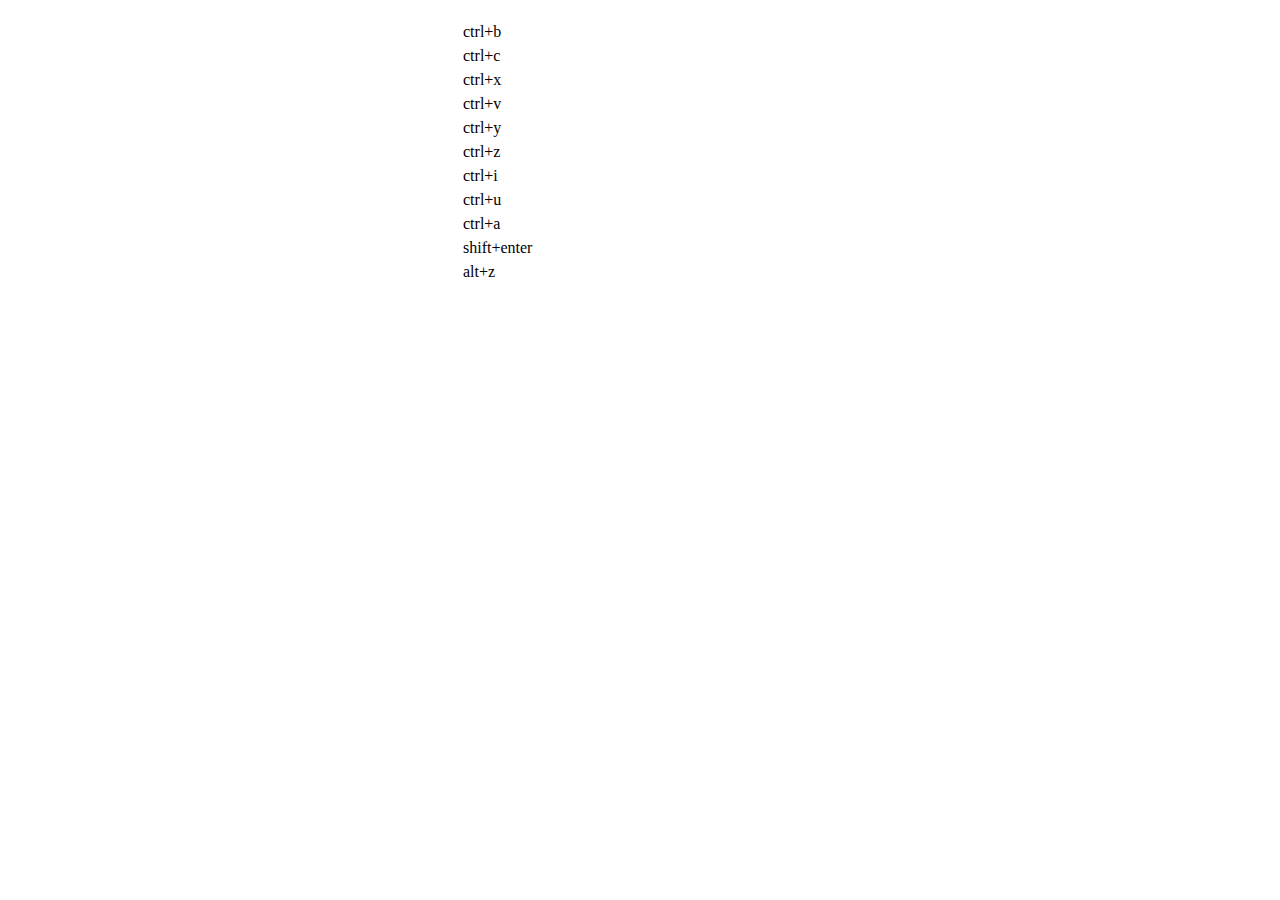
<file: dialogs/help/help.html>
<!DOCTYPE HTML PUBLIC "-//W3C//DTD HTML 4.01 Transitional//EN"
        "http://www.w3.org/TR/html4/loose.dtd">
<html>
<head>
    <title>帮助</title>
    <meta content="text/html; charset=utf-8" http-equiv="Content-Type"/>
    <script type="text/javascript" src="../internal.js"></script>
    <link rel="stylesheet" type="text/css" href="help.css">
</head>
<body>
<div class="wrapper" id="helptab">
    <div id="tabHeads" class="tabhead">
        <span class="focus" tabsrc="about"><var id="lang_input_about"></var></span>
        <span tabsrc="shortcuts"><var id="lang_input_shortcuts"></var></span>
    </div>
    <div id="tabBodys" class="tabbody">
        <div id="about" class="panel">
            <h1>UEditor</h1>
            <p id="version"></p>
            <p><var id="lang_input_introduction"></var></p>
        </div>
        <div id="shortcuts" class="panel">
            <table>
                <thead>
                <tr>
                    <td><var id="lang_Txt_shortcuts"></var></td>
                    <td><var id="lang_Txt_func"></var></td>
                </tr>
                </thead>
                <tbody>
                <tr>
                    <td>ctrl+b</td>
                    <td><var id="lang_Txt_bold"></var></td>
                </tr>
                <tr>
                    <td>ctrl+c</td>
                    <td><var id="lang_Txt_copy"></var></td>
                </tr>
                <tr>
                    <td>ctrl+x</td>
                    <td><var id="lang_Txt_cut"></var></td>
                </tr>
                <tr>
                    <td>ctrl+v</td>
                    <td><var id="lang_Txt_Paste"></var></td>
                </tr>
                <tr>
                    <td>ctrl+y</td>
                    <td><var id="lang_Txt_undo"></var></td>
                </tr>
                <tr>
                    <td>ctrl+z</td>
                    <td><var id="lang_Txt_redo"></var></td>
                </tr>
                <tr>
                    <td>ctrl+i</td>
                    <td><var id="lang_Txt_italic"></var></td>
                </tr>
                <tr>
                    <td>ctrl+u</td>
                    <td><var id="lang_Txt_underline"></var></td>
                </tr>
                <tr>
                    <td>ctrl+a</td>
                    <td><var id="lang_Txt_selectAll"></var></td>
                </tr>
                <tr>
                    <td>shift+enter</td>
                    <td><var id="lang_Txt_visualEnter"></var></td>
                </tr>
                <tr>
                    <td>alt+z</td>
                    <td><var id="lang_Txt_fullscreen"></var></td>
                </tr>
                </tbody>
            </table>
        </div>
    </div>
</div>
<script type="text/javascript" src="help.js"></script>
</body>
</html>
</file>
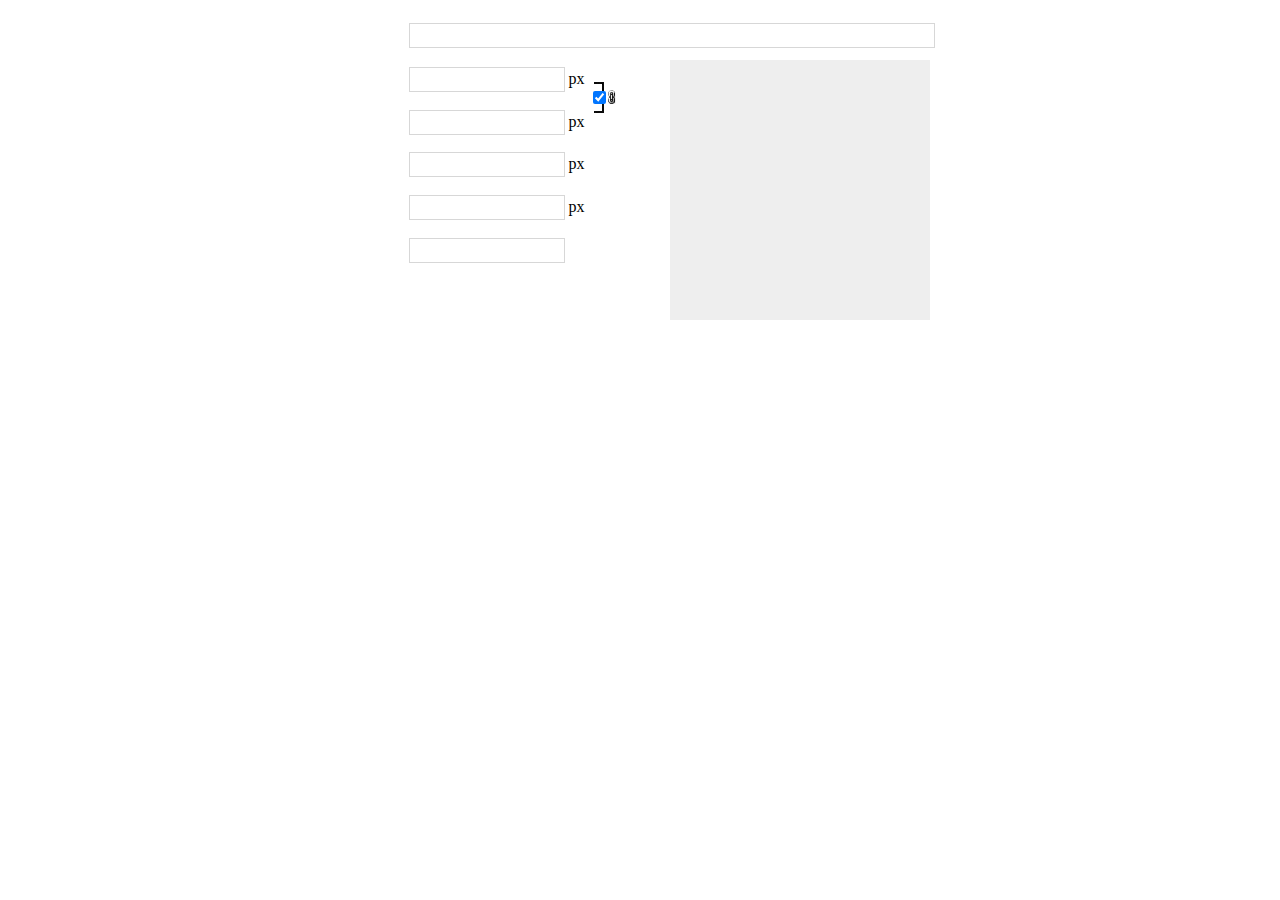
<file: dialogs/image/image.html>
<!DOCTYPE HTML PUBLIC "-//W3C//DTD HTML 4.01 Transitional//EN"
        "http://www.w3.org/TR/html4/loose.dtd">
<html>
<head>
    <title></title>
    <meta http-equiv="Content-Type" content="text/html;charset=utf-8"/>
    <script type="text/javascript" src="../internal.js"></script>
    <link rel="stylesheet" href="image.css" type="text/css" />
</head>
<body>
    <div class="wrapper">
        <div id="imageTab">
            <div id="tabHeads" class="tabhead">
                <span tabSrc="remote"  class="focus"><var id="lang_tab_remote"></var></span>
                <span tabSrc="local"><var id="lang_tab_local"></var></span>
                <span tabSrc="imgManager"><var id="lang_tab_imgManager"></var></span>
                <span tabSrc="imgSearch"><var id="lang_tab_imgSearch"></var></span>
            </div>
            <div id="tabBodys" class="tabbody">
                <div id="remote" class="panel">
                    <table cellpadding="0" cellspacing="0">
                        <tr>
                            <td class="label"><label for="url"><var id="lang_input_url"></var></label></td>
                            <td><input id="url" type="text"/></td>
                        </tr>
                        <tr>
                            <td class="label"><label for="width"><var id="lang_input_width"></var></label></td>
                            <td><input type="text" id="width"/> px</td>
                        </tr>
                        <tr>
                            <td class="label"><label for="height"><var id="lang_input_height"></var></label></td>
                            <td><input type="text" id="height"/> px</td>
                        </tr>
                        <tr>
                            <td class="label"><label for="border"><var id="lang_input_border"></var></label></td>
                            <td><input type="text" id="border"/> px</td>
                        </tr>
                        <tr>
                            <td class="label"><label for="vhSpace"><var id="lang_input_vhspace"></var></label></td>
                            <td><input type="text" id="vhSpace"/> px</td>
                        </tr>
                        <tr>
                            <td class="label"><label for="title"><var id="lang_input_title"></var></label></td>
                            <td><input type="text" id="title"/></td>
                        </tr>
                        <tr>
                            <td class="label"><var id="lang_input_remoteAlign"></var></td>
                            <td id="remoteFloat"></td>
                        </tr>
                    </table>

                    <div id="preview"></div>
                    <div class="lock"><input id="lock" type="checkbox" checked="checked"></div>
                </div>
                <div id="local" class="panel">
                    <div id="flashContainer"></div>
                    <div><div id="upload" style="display: none" ></div><div id="duiqi"></div><div id="localFloat"></div></div>

                    <div class="saveDir">
                        <var id="lang_savePath" ></var>：<select id="savePath">
                            <option value="1">upload</option>
                            <option value="2">upload1</option>
                        </select>
                    </div>
                </div>
                <div id="imgManager" class="panel">
                    <div id="imageList"><var id="lang_imgLoading"></var></div>
                </div>
                <div id="imgSearch" class="panel">
                    <table style="margin-top: 5px;">
                        <tr>
                            <td width="200"><input id="imgSearchTxt" type="text" /></td>
                            <td width="65">
                                <select id="imgType">
                                    <!--具体内容值将由国际化组件动态填充-->
                                    <option value="&s=4&z=0"></option>
                                    <option value="&s=1&z=19"></option>
                                    <option value="&s=2&z=0"></option>
                                    <option value="&s=3&z=0"></option>
                                </select>
                            </td>
                            <td width="80"><input id="imgSearchBtn" type="button"  /></td>
                            <td width="80"><input id="imgSearchReset" type="button" /></td>
                        </tr>
                    </table>
                    <div id="searchList"></div>
                </div>
                <iframe id="maskIframe" src="about:blank" scrolling="no" frameborder="no"></iframe>
            </div>
        </div>
    </div>
    <script type="text/javascript" src="../tangram.js"></script>
    <script type="text/javascript" src="image.js"></script>

    <script type="text/javascript">
        //全局变量
        var imageUrls = [],          //用于保存从服务器返回的图片信息数组
            selectedImageCount = 0;  //当前已选择的但未上传的图片数量

        editor.setOpt({
            imageFieldName:"upfile",
            compressSide:0,
            maxImageSideLength:900
        });
        utils.domReady(function(){
            var flashOptions = {
                container:"flashContainer",                                                    //flash容器id
                url:editor.options.imageUrl,                                           // 上传处理页面的url地址
                ext:'{"param1":"value1", "param2":"value2"}',                                 //可向服务器提交的自定义参数列表
                fileType:'{"description":"'+lang.fileType+'", "extension":"*.gif;*.jpeg;*.png;*.jpg"}',     //上传文件格式限制
                flashUrl:'imageUploader.swf',                                                  //上传用的flash组件地址
                width:608,          //flash的宽度
                height:272,         //flash的高度
                gridWidth:121,     // 每一个预览图片所占的宽度
                gridHeight:120,    // 每一个预览图片所占的高度
                picWidth:100,      // 单张预览图片的宽度
                picHeight:100,     // 单张预览图片的高度
                uploadDataFieldName:editor.options.imageFieldName,    // POST请求中图片数据的key
                picDescFieldName:'pictitle',      // POST请求中图片描述的key
                maxSize:4,                         // 文件的最大体积,单位M
                compressSize:2,                   // 上传前如果图片体积超过该值，会先压缩,单位M
                maxNum:32,                         // 单次最大可上传多少个文件
                compressSide:editor.options.compressSide,                 //等比压缩的基准，0为按照最长边，1为按照宽度，2为按照高度
                compressLength:editor.options.maxImageSideLength        //能接受的最大边长，超过该值Flash会自动等比压缩
            };
            //回调函数集合，支持传递函数名的字符串、函数句柄以及函数本身三种类型
            var callbacks = {
                // 选择文件的回调
                selectFileCallback: function(selectFiles){
                    utils.each(selectFiles,function(file){
                        var tmp = {};
                        tmp.id = file.index;
                        tmp.data = {};
                        postConfig.push(tmp);
                    });
                    selectedImageCount += selectFiles.length;
                    if(selectedImageCount) baidu.g("upload").style.display = "";
                    dialog.buttons[0].setDisabled(true); //初始化时置灰确定按钮
                },
                // 删除文件的回调
                deleteFileCallback: function(delFiles){
                    for(var i = 0,len = delFiles.length;i<len;i++){
                        var index = delFiles[i].index;
                        postConfig.splice(index,1);
                    }
                    selectedImageCount -= delFiles.length;
                    if (!selectedImageCount) {
                        baidu.g("upload").style.display = "none";
                        dialog.buttons[0].setDisabled(false);         //没有选择图片时重新点亮按钮
                    }
                },

                // 单个文件上传完成的回调
                uploadCompleteCallback: function(data){
                    try{
                        var info = eval("(" + data.info + ")");
                        info && imageUrls.push(info);
                        selectedImageCount--;
                    }catch(e){}

                },
                // 单个文件上传失败的回调,
                uploadErrorCallback: function (data){
                    if(!data.info){
                        alert(lang.netError);
                    }
                    //console && console.log(data);
                },
                // 全部上传完成时的回调
                allCompleteCallback: function(){
                    dialog.buttons[0].setDisabled(false);    //上传完毕后点亮按钮
                },
                // 文件超出限制的最大体积时的回调
                //exceedFileCallback: 'exceedFileCallback',
                // 开始上传某个文件时的回调
                startUploadCallback: function(){
                    var config = postConfig.shift();
                    //也可以在这里更改
                    //if(config.id==2){ //设置第三张图片的对应参数
                    //     config.data={"myParam":"value"}
                    // }
                    flashObj.addCustomizedParams(config.id,config.data);
                }
            };
            imageUploader.init(flashOptions,callbacks);
            $G("upload").onclick = function () {
                /**
                 * 接口imageUploader.setPostParams()可以在提交时设置本次上传提交的参数（包括所有图片）
                 * 参数为json对象{"key1":"value1","key2":"value2"}，其中key即为向后台post提交的name，value即为值。
                 * 其中有一个特殊的保留key值为action，若设置，可以更改本次提交的处理地址
                 */
                var postParams = {
                    "dir":baidu.g("savePath").value
                };
                imageUploader.setPostParams(postParams);
                flashObj.upload();
                this.style.display = "none";
                $G("savePath").parentNode.style.display = "none";
            };

        });
    </script>
</body>
</html>
</file>
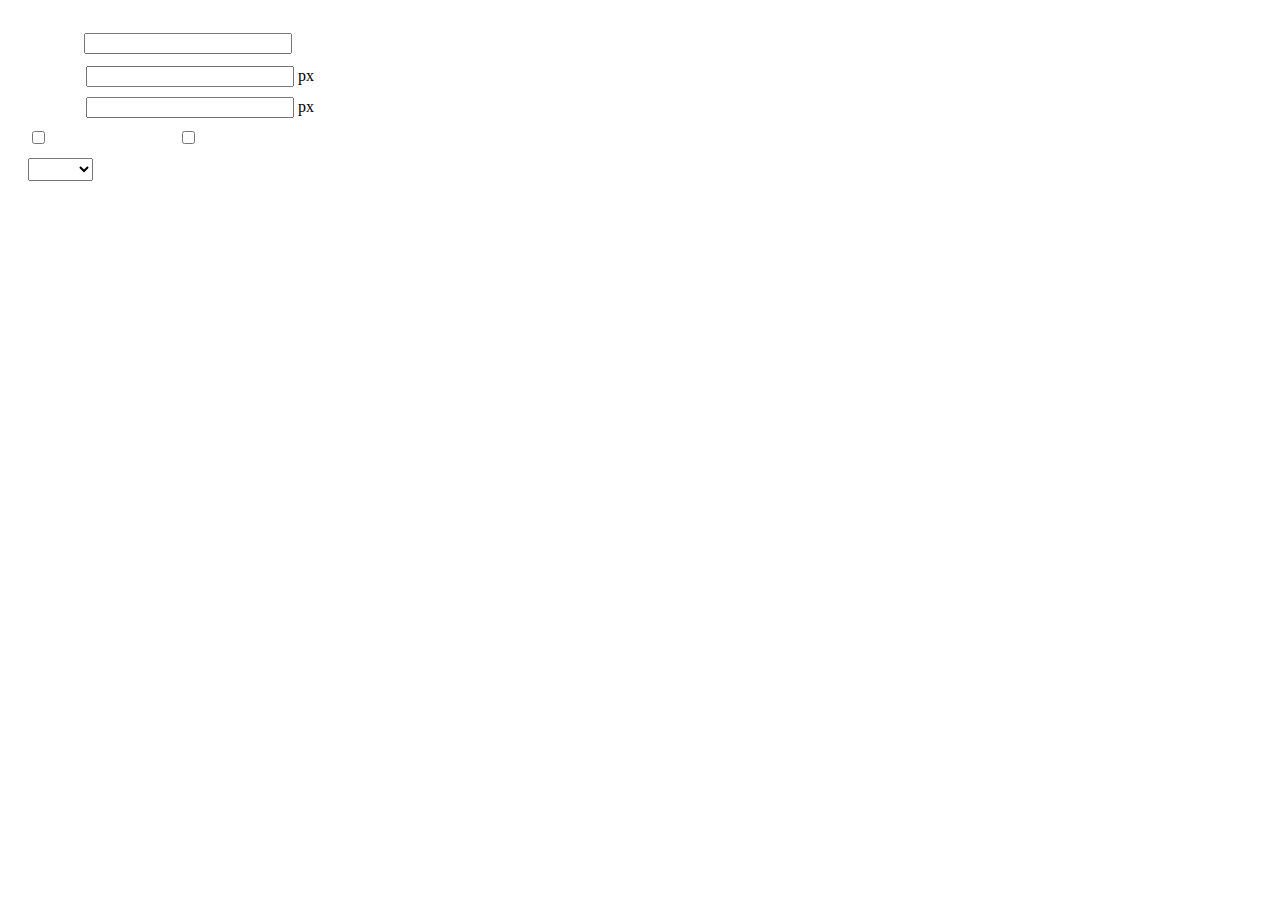
<file: dialogs/insertframe/insertframe.html>
<!DOCTYPE html>
<html>
<head>
    <meta http-equiv="Content-Type" content="text/html; charset=utf-8"/>
    <title></title>
    <script type="text/javascript" src="../internal.js"></script>
    <style type="text/css">
        .warp {width: 320px;height: 153px;margin-left:5px;padding: 20px 0 0 15px;position: relative;}
        #url {width: 290px; margin-bottom: 2px; margin-left: -6px; margin-left: -2px\9;*margin-left:0;_margin-left:0; }
        .format span{display: inline-block; width: 58px;text-align: center; zoom:1;}
        table td{padding:5px 0;}
        #align{width: 65px;height: 23px;line-height: 22px;}
    </style>
</head>
<body>
<div class="warp">
        <table width="300" cellpadding="0" cellspacing="0">
            <tr>
                <td colspan="2" class="format">
                    <span><var id="lang_input_address"></var></span>
                    <input style="width:200px" id="url" type="text" value=""/>
                </td>
            </tr>
            <tr>
                <td colspan="2" class="format"><span><var id="lang_input_width"></var></span><input style="width:200px" type="text" id="width"/> px</td>

            </tr>
            <tr>
                <td colspan="2" class="format"><span><var id="lang_input_height"></var></span><input style="width:200px" type="text" id="height"/> px</td>
            </tr>
            <tr>
                <td><span><var id="lang_input_isScroll"></var></span><input type="checkbox" id="scroll"/> </td>
                <td><span><var id="lang_input_frameborder"></var></span><input type="checkbox" id="frameborder"/> </td>
            </tr>

            <tr>
                <td colspan="2"><span><var id="lang_input_alignMode"></var></span>
                    <select id="align">
                        <option value=""></option>
                        <option value="left"></option>
                        <option value="right"></option>
                    </select>
                </td>
            </tr>
        </table>
</div>
<script type="text/javascript">
    var iframe = editor._iframe;
    if(iframe){
        $G("url").value = iframe.getAttribute("src")||"";
        $G("width").value = iframe.getAttribute("width")||iframe.style.width.replace("px","")||"";
        $G("height").value = iframe.getAttribute("height") || iframe.style.height.replace("px","") ||"";
        $G("scroll").checked = (iframe.getAttribute("scrolling") == "yes") ? true : false;
        $G("frameborder").checked = (iframe.getAttribute("frameborder") == "1") ? true : false;
        $G("align").value = iframe.align ? iframe.align : "";
    }
    function queding(){
        var  url = $G("url").value.replace(/^\s*|\s*$/ig,""),
                width = $G("width").value,
                height = $G("height").value,
                scroll = $G("scroll"),
                frameborder = $G("frameborder"),
                float = $G("align").value,
                newIframe = editor.document.createElement("iframe"),
                div;
        if(!url){
            alert(lang.enterAddress);
            return false;
        }
        newIframe.setAttribute("src",/http:\/\/|https:\/\//ig.test(url) ? url : "http://"+url);
        /^[1-9]+[.]?\d*$/g.test( width ) ? newIframe.setAttribute("width",width) : "";
        /^[1-9]+[.]?\d*$/g.test( height ) ? newIframe.setAttribute("height",height) : "";
        scroll.checked ?  newIframe.setAttribute("scrolling","yes") : newIframe.setAttribute("scrolling","no");
        frameborder.checked ?  newIframe.setAttribute("frameborder","1",0) : newIframe.setAttribute("frameborder","0",0);
        float ? newIframe.setAttribute("align",float) :  newIframe.setAttribute("align","");
        if(iframe){
            iframe.parentNode.insertBefore(newIframe,iframe);
            domUtils.remove(iframe);
        }else{
            div = editor.document.createElement("div");
            div.appendChild(newIframe);
            editor.execCommand("inserthtml",div.innerHTML);
        }
        editor._iframe = null;
        dialog.close();
    }
    dialog.onok = queding;
    $G("url").onkeydown = function(evt){
        evt = evt || event;
        if(evt.keyCode == 13){
            queding();
        }
    };
    $focus($G( "url" ));

</script>
</body>
</html>
</file>
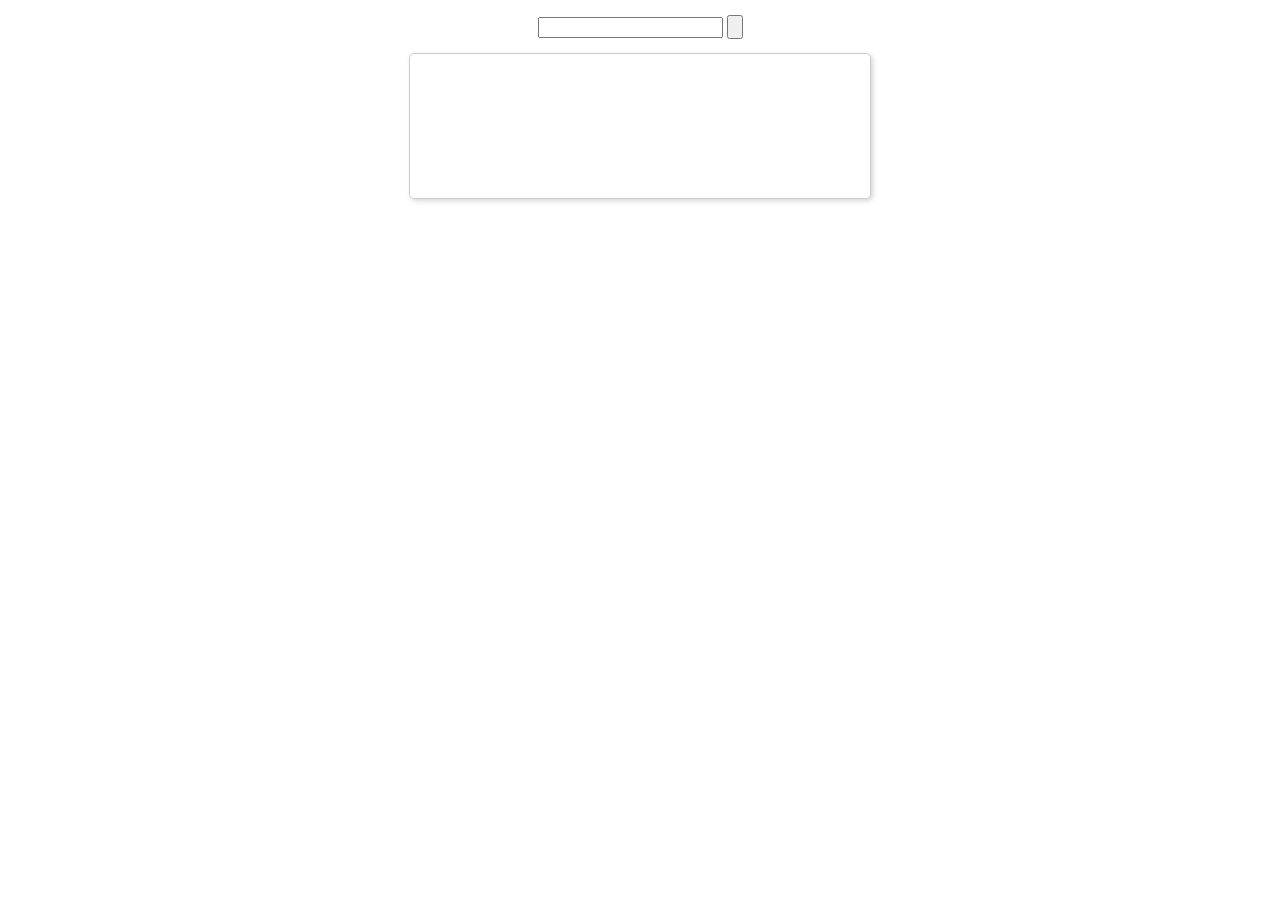
<file: dialogs/music/music.html>
<!DOCTYPE html>
<html>
<head>
    <meta http-equiv="content-type" content="text/html; charset=utf-8">
    <title>插入音乐</title>
    <script type="text/javascript" src="../internal.js"></script>
    <link rel="stylesheet" type="text/css" href="music.css">
</head>
<body>
<div class="wrapper">
    <div class="searchBar">
        <input id="J_searchName" type="text"/>
        <input type="button" class="searchBtn" id="J_searchBtn">
    </div>
    <div class="resultBar" id="J_resultBar">
        <div class="loading" style="display:none"></div>
        <div class="empty"><var id="lang_input_tips"></var></div>
    </div>
    <div id="J_preview"></div>
</div>
<script type="text/javascript" src="music.js"></script>
<script type="text/javascript">
    var music = new Music;
    dialog.onok = function () {
        music.exec();
    };
    dialog.oncancel = function () {
        $G('J_preview').innerHTML = "";
    };
</script>
</body>
</html>
</file>
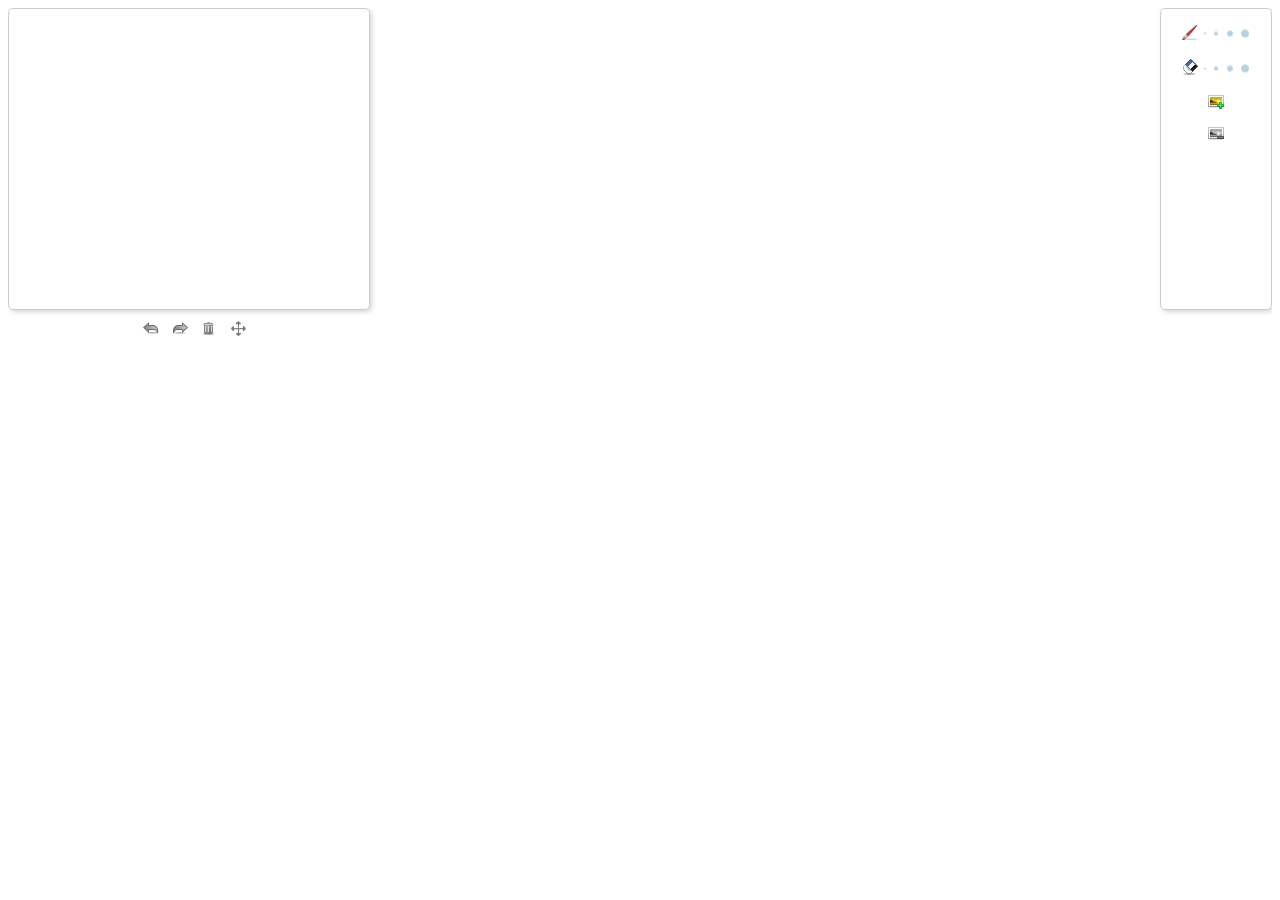
<file: dialogs/scrawl/scrawl.html>
<!DOCTYPE html>
<html>
<head>
    <title></title>
    <meta http-equiv="Content-Type" content="text/html; charset=utf-8"/>
    <meta name="robots" content="noindex, nofollow"/>
    <script type="text/javascript" src="../internal.js"></script>
    <link rel="stylesheet" type="text/css" href="scrawl.css">
</head>
<body>
<div class="main" id="J_wrap">
    <div class="hot">
        <div class="drawBoard border_style1">
            <canvas id="J_brushBoard" class="brushBorad" width="360" height="300"></canvas>
            <div id="J_picBoard" class="picBoard" style="width: 360px;height: 300px"></div>
        </div>
        <div id="J_operateBar" class="operateBar">
            <span id="J_previousStep" class="previousStep">
                <em class="icon"></em>
                <em class="text"><var id="lang_input_previousStep"></var></em>
            </span>
            <span id="J_nextStep" class="nextStep">
                <em class="icon"></em>
                <em class="text"><var id="lang_input_nextsStep"></var></em>
            </span>
            <span id="J_clearBoard" class="clearBoard">
                <em class="icon"></em>
                <em class="text"><var id="lang_input_clear"></var></em>
            </span>
            <span id="J_sacleBoard" class="scaleBoard">
                <em class="icon"></em>
                <em class="text"><var id="lang_input_ScalePic"></var></em>
            </span>
        </div>
    </div>
    <div class="drawToolbar border_style1">
        <div id="J_colorBar" class="colorBar"></div>
        <div id="J_brushBar" class="sectionBar">
            <em class="brushIcon"></em>
            <a href="javascript:void(0)" class="size1">1</a>
            <a href="javascript:void(0)" class="size2">3</a>
            <a href="javascript:void(0)" class="size3">5</a>
            <a href="javascript:void(0)" class="size4">7</a>
        </div>
        <div id="J_eraserBar" class="sectionBar">
            <em class="eraserIcon"></em>
            <a href="javascript:void(0)" class="size1">1</a>
            <a href="javascript:void(0)" class="size2">3</a>
            <a href="javascript:void(0)" class="size3">5</a>
            <a href="javascript:void(0)" class="size4">7</a>
        </div>
        <div class="sectionBar">
            <div class="addImgH">
                <em class="icon"></em>
                <em class="text"><var id="lang_input_addPic"></var></em>
                <form method="post" id="fileForm" enctype="multipart/form-data" class="addImgH_form" target="up">
                    <input type="file" name="upfile" id="J_imgTxt"
                           accept="image/gif,image/jpeg,image/png,image/jpg,image/bmp"/>
                </form>
                <iframe name="up" style="display: none"></iframe>
            </div>
        </div>
        <div class="sectionBar">
            <span id="J_removeImg" class="removeImg">
                <em class="icon"></em>
                <em class="text"><var id="lang_input_removePic"></var></em>
            </span>
        </div>
    </div>
</div>
<div id="J_maskLayer" class="maskLayerNull"></div>

<script type="text/javascript" src="scrawl.js"></script>
<script type="text/javascript">
    var settings = {
        drawBrushSize:3, //画笔初始大小
        drawBrushColor:"#4bacc6", //画笔初始颜色
        colorList:['c00000', 'ff0000', 'ffc000', 'ffff00', '92d050', '00b050', '00b0f0', '0070c0', '002060', '7030a0', 'ffffff',
            '000000', 'eeece1', '1f497d', '4f81bd', 'c0504d', '9bbb59', '8064a2', '4bacc6', 'f79646'], //画笔选择颜色
        saveNum:10  //撤销次数
    };

    var scrawlObj = new scrawl( settings );
    scrawlObj.isCancelScrawl = false;

    dialog.onok = function () {
        exec( scrawlObj );
        return false;
    };
    dialog.oncancel = function () {
        scrawlObj.isCancelScrawl = true;
    };
</script>
</body>
</html>
</file>
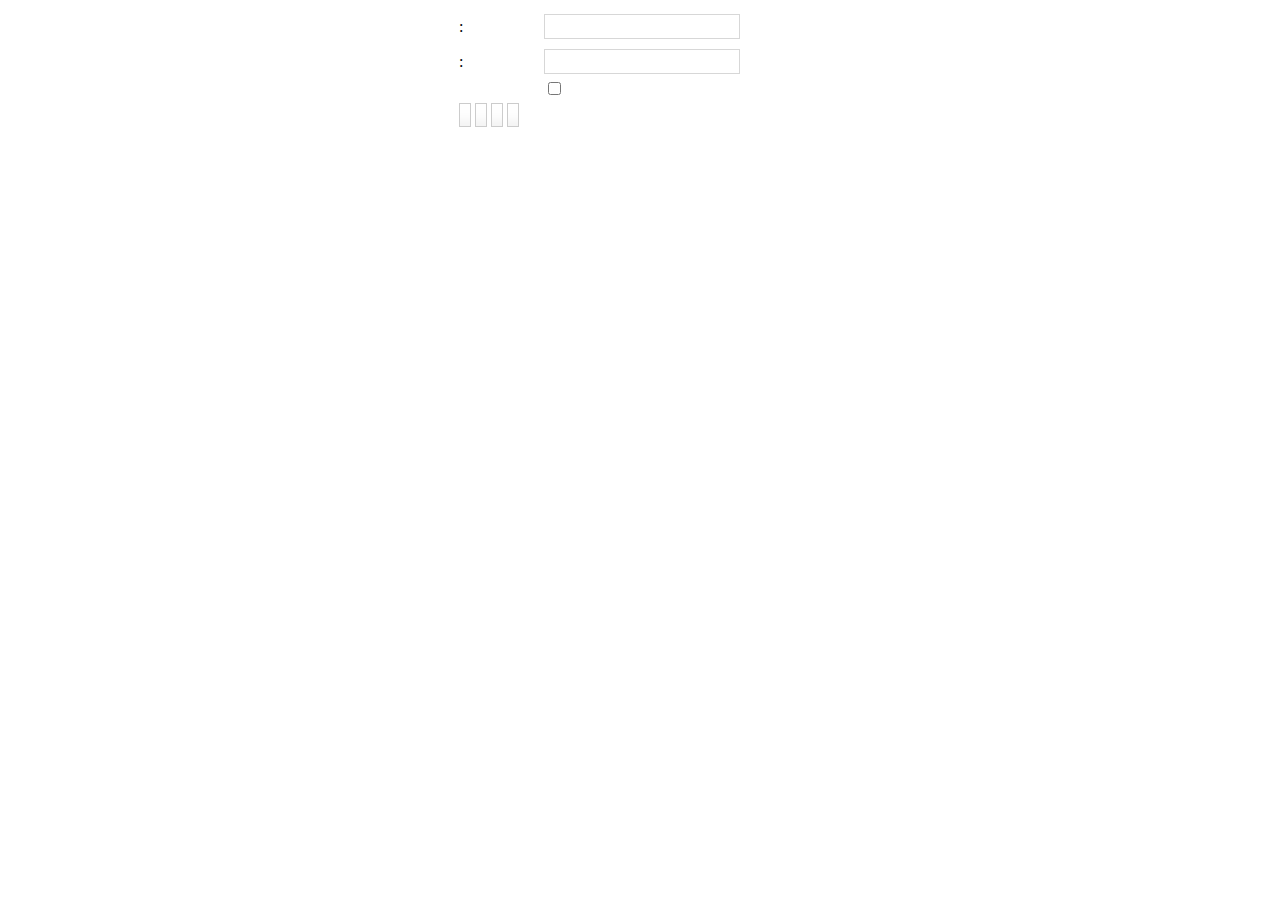
<file: dialogs/searchreplace/searchreplace.html>
<!DOCTYPE HTML PUBLIC "-//W3C//DTD HTML 4.01 Transitional//EN"
        "http://www.w3.org/TR/html4/loose.dtd">
<html>
<head>
    <title></title>
    <meta content="text/html; charset=utf-8" http-equiv="Content-Type"/>
    <script type="text/javascript" src="../internal.js"></script>
    <style type="text/css">
        .warpper{ position:relative;width: 380px; height: 100%; margin: 10px auto;}
        .tabbody{height: 160px;}
        .tabbody table{width:100%;border-collapse: separate;border-spacing: 3px;}
        .tabbody .panel{width:373px;height:100%;padding-left: 5px;position: absolute;background-color: #fff;}
        .tabbody input.int{ width:190px;height:21px;border:1px solid #d7d7d7;line-height:21px;}
        .tabbody input.btn{padding: 0 5px; text-align:center;line-height:24px; text-decoration: none;height:24px;background:url("../../themes/default/images/dialog-title-bg.png") repeat-x;border:1px solid #ccc; }
    </style>
</head>
<body>
<div class="warpper" id="searchtab">
    <div id="head" class="tabhead">
        <span  tabsrc="find" class="focus"><var id="lang_tab_search"></var></span>
        <span  tabsrc="replace" ><var id="lang_tab_replace"></var></span>
    </div>
    <div class="tabbody">
        <div class="panel" id="find">
            <table>
                <tr>
                    <td width="80"><var id="lang_search1"></var>: </td>
                    <td><input id="findtxt" type="text" class="int" /></td>
                </tr>
                <tr>

                    <td colspan="2"><span style="color:red"><var id="lang_searchReg"></var></span></td>
                </tr>
                <tr>
                    <td><var id="lang_case_sensitive1"></var></td>
                    <td>
                        <input id="matchCase" type="checkbox" />
                    </td>
                </tr>
                <tr>
                    <td colspan="2">
                        <input id="nextFindBtn" type="button" class="btn" />
                        <input id="preFindBtn" type="button" class="btn" />
                    </td>
                </tr>
            </table>
        </div>
        <div class="panel" id="replace">
            <table>
                <tr>
                    <td width="80"><var id="lang_search2"></var>: </td>
                    <td><input id="findtxt1" type="text" class="int"  /></td>
                </tr>
                <tr>

                    <td colspan="2"><span style="color:red"><var id="lang_searchReg1"></var></span></td>
                </tr>
                <tr>
                    <td><var id="lang_replace"></var>: </td>
                    <td><input id="replacetxt" type="text" class="int" /></td>
                </tr>
                <tr>
                    <td><var id="lang_case_sensitive2"></var></td>
                    <td>
                        <input id="matchCase1" type="checkbox" />
                    </td>
                </tr>
                <tr>
                    <td colspan="2">
                        <input id="nextReplaceBtn" type="button" class="btn" />
                        <input id="preReplaceBtn" type="button" class="btn" />
                        <input id="repalceBtn" type="button" class="btn" />
                        <input id="repalceAllBtn" type="button" class="btn" />
                    </td>
                </tr>
            </table>
        </div>
    </div>
</div>
<script type="text/javascript" src="searchreplace.js"></script>
</body>
</html>
</file>
<file: dialogs/help/help.css>
.wrapper{width: 370px;margin: 10px auto;zoom: 1;}
.tabbody{height: 360px;}
.tabbody .panel{width:100%;height: 360px;position: absolute;background: #fff;}
.tabbody .panel h1{font-size:26px;margin: 5px 0 0 5px;}
.tabbody .panel p{font-size:12px;margin: 5px 0 0 5px;}
.tabbody table{width:90%;line-height: 20px;margin: 5px 0 0 5px;;}
.tabbody table thead{font-weight: bold;line-height: 25px;}
</file>
<file: dialogs/image/image.css>
@charset "utf-8";
.wrapper{ width: 623px;margin: 10px auto;zoom:1;position: relative;}
.tabbody{ height:325px;_height:330px;}/*tab样式框大小*/
.panel { position: absolute;width:100%; height:100%;background: #fff;}

#remote{ z-index: 200;}
#remote table{border-collapse: collapse;width: 620px; height: 300px; margin-top: 5px;}
#remote td.label{text-align: center;width: 80px; }
#remote td{height: 40px;}
td input {
    width: 150px;
    height: 21px;
    line-height: 21px;
    background: #FFF;
    border: 1px solid #d7d7d7;
}
#url {width: 520px;margin-bottom: 2px;}
#preview{width: 260px; height: 260px; position: absolute;top:50px; left: 341px; z-index: 9999;background-color: #eee}
.lock{
    position: absolute;
    width: 45px;
    height: 40px;
    top: 68px;
    left: 260px;
    background: url("../../themes/default/images/lock.gif") 3px -4px no-repeat;
    line-height: 40px;
    padding-top:10px;
}
.saveDir{
    /*width: 132px;*/
    /*text-align: right;*/
    height: 40px;
    line-height: 40px;
    margin-left: 30px;
    float: left;
}
.saveDir select{
    height: 30px;
}
#duiqi{ width: 62px; height: 38px;float: left}
#remoteFloat div,#localFloat div{cursor:pointer;opacity: 0.5;filter: alpha(opacity = 50);margin-left:1px;width:38px;height:36px;float:left;}
#remoteFloat .focus,#localFloat .focus{opacity: 1;filter: alpha(opacity = 100)}
#maskIframe{ width: 620px; height: 325px; position: absolute;z-index: 100; }
#flashContainer { margin: 6px;position: relative;}
#upload{width: 100px;height: 30px;float: right; margin:3px 6px 0 0;cursor: pointer;}
#imageList{width: 620px;height: 315px; margin-top: 10px;overflow:hidden;overflow-y: auto;}
#imageList img{cursor: pointer ;border: 2px solid #fff}
#imgManager #imageList div{float: left;width: 100px;height: 100px;margin: 5px 10px;}
#imgSearchTxt{padding-left:2px;margin-left:15px;background: #FFF;width:200px;height:21px;line-height:21px;border: 1px solid #d7d7d7;}
#searchList{width: 620px;overflow: auto;zoom:1;height: 270px;}
#searchList div{float: left;width: 116px;height: 135px;margin: 5px 15px;_margin:5px 10px;}
#searchList img{margin: 2px 8px;cursor: pointer;border: 2px solid #fff} /*不用缩略图*/
#searchList p{margin-left: 10px;_margin-left:8px;}
#imgType{
    width: 65px;
    height: 23px;
    line-height: 22px;
    border: 1px solid #d7d7d7;
}
#imgSearchBtn,#imgSearchReset{
    width: 100%;
    height: 25px;
    margin: 0 3px;
    line-height: 25px;
    background: #eee;
    border: 1px solid #d7d7d7;
    cursor: pointer
}
.msg{margin-left: 5px;}
</file>
<file: dialogs/music/music.css>
.wrapper{margin: 5px 10px;}

.searchBar{height:30px;padding:7px 0 3px;text-align:center;}
.searchBtn{font-size:13px;height:24px;}

.resultBar{width:460px;margin:5px auto;border: 1px solid #CCC;border-radius: 5px;box-shadow: 2px 2px 5px #D3D6DA;overflow: hidden;}

.listPanel{overflow: hidden;}
.panelon{display:block;}
.paneloff{display:none}

.page{width:220px;margin:20px auto;overflow: hidden;}
.pageon{float:right;width:24px;line-height:24px;height:24px;margin-right: 5px;background: none;border: none;color: #000;font-weight: bold;text-align:center}
.pageoff{float:right;width:24px;line-height:24px;height:24px;cursor:pointer;background-color: #fff;
   border: 1px solid #E7ECF0;color: #2D64B3;margin-right: 5px;text-decoration: none;text-align:center;}

.m-box{width:460px;}
.m-m{float: left;line-height: 20px;height: 20px;}
.m-h{height:24px;line-height:24px;padding-left: 46px;background-color:#FAFAFA;border-bottom: 1px solid #DAD8D8;font-weight: bold;font-size: 12px;color: #333;}
.m-l{float:left;width:40px; }
.m-t{float:left;width:140px;}
.m-s{float:left;width:110px;}
.m-z{float:left;width:100px;}
.m-try-t{float: left;width: 60px;;}

.m-try{float:left;width:20px;height:20px;background:url('http://static.tieba.baidu.com/tb/editor/images/try_music.gif') no-repeat ;}
.m-trying{float:left;width:20px;height:20px;background:url('http://static.tieba.baidu.com/tb/editor/images/stop_music.gif') no-repeat ;}

.loading{width:95px;height:7px;font-size:7px;margin:60px auto;background:url(http://static.tieba.baidu.com/tb/editor/images/loading.gif) no-repeat}
.empty{width:300px;height:40px;padding:2px;margin:50px auto;line-height:40px; color:#006699;text-align:center;}
</file>
<file: dialogs/scrawl/scrawl.css>
/*common
*/
body{margin: 0;}
table{width:100%;}
table td{padding:2px 4px;vertical-align: middle;}
a{text-decoration: none;}
em{font-style: normal;}
.border_style1{border: 1px solid #ccc;border-radius: 5px;box-shadow:2px 2px 5px #d3d6da;}
/*module
*/
.main{margin: 8px;overflow: hidden;}

.hot{float:left;height:335px;}
.drawBoard{position: relative; cursor: crosshair;}
.brushBorad{position: absolute;left:0;top:0;z-index: 998;}
.picBoard{border: none;text-align: center;line-height: 300px;cursor: default;}
.operateBar{margin-top:10px;font-size:12px;text-align: center;}
.operateBar span{margin-left: 10px;}

.drawToolbar{float:right;width:110px;height:300px;overflow: hidden;}
.colorBar{margin-top:10px;font-size: 12px;text-align: center;}
.colorBar a{display:block;width: 10px;height: 10px;border:1px solid #1006F1;border-radius: 3px; box-shadow:2px 2px 5px #d3d6da;opacity: 0.3}
.sectionBar{margin-top:15px;font-size: 12px;text-align: center;}
.sectionBar a{display:inline-block;width:10px;height:12px;color: #888;text-indent: -999px;opacity: 0.3}
.size1{background: url('images/size.png') 1px center no-repeat ;}
.size2{background: url('images/size.png') -10px center no-repeat;}
.size3{background: url('images/size.png') -22px center no-repeat;}
.size4{background: url('images/size.png') -35px center no-repeat;}

.addImgH{position: relative;}
.addImgH_form{position: absolute;left: 18px;top: -1px;width: 75px;height: 21px;opacity: 0;cursor: pointer;}
.addImgH_form input{width: 100%;}
/*scrawl遮罩层
*/
.maskLayerNull{display: none;}
.maskLayer{position: absolute;top:0;left:0;width: 100%; height: 100%;opacity: 0.7;
    background-color: #fff;text-align:center;font-weight:bold;line-height:300px;z-index: 1000;}
/*btn state
*/
.previousStepH .icon{display: inline-block;width:16px;height:16px;background-image: url('images/undoH.png');cursor: pointer;}
.previousStepH .text{color:#888;cursor:pointer;}
.previousStep .icon{display: inline-block;width:16px;height:16px;background-image: url('images/undo.png');cursor:default;}
.previousStep .text{color:#ccc;cursor:default;}

.nextStepH .icon{display: inline-block;width:16px;height:16px;background-image: url('images/redoH.png');cursor: pointer;}
.nextStepH .text{color:#888;cursor:pointer;}
.nextStep .icon{display: inline-block;width:16px;height:16px;background-image: url('images/redo.png');cursor:default;}
.nextStep .text{color:#ccc;cursor:default;}

.clearBoardH .icon{display: inline-block;width:16px;height:16px;background-image: url('images/emptyH.png');cursor: pointer;}
.clearBoardH .text{color:#888;cursor:pointer;}
.clearBoard .icon{display: inline-block;width:16px;height:16px;background-image: url('images/empty.png');cursor:default;}
.clearBoard .text{color:#ccc;cursor:default;}

.scaleBoardH .icon{display: inline-block;width:16px;height:16px;background-image: url('images/scaleH.png');cursor: pointer;}
.scaleBoardH .text{color:#888;cursor:pointer;}
.scaleBoard .icon{display: inline-block;width:16px;height:16px;background-image: url('images/scale.png');cursor:default;}
.scaleBoard .text{color:#ccc;cursor:default;}

.removeImgH .icon{display: inline-block;width:16px;height:16px;background-image: url('images/delimgH.png');cursor: pointer;}
.removeImgH .text{color:#888;cursor:pointer;}
.removeImg .icon{display: inline-block;width:16px;height:16px;background-image: url('images/delimg.png');cursor:default;}
.removeImg .text{color:#ccc;cursor:default;}

.addImgH .icon{vertical-align:top;display: inline-block;width:16px;height:16px;background-image: url('images/addimg.png')}
.addImgH .text{color:#888;cursor:pointer;}
/*icon
*/
.brushIcon{display: inline-block;width:16px;height:16px;background-image: url('images/brush.png')}
.eraserIcon{display: inline-block;width:16px;height:16px;background-image: url('images/eraser.png')}
</file>
